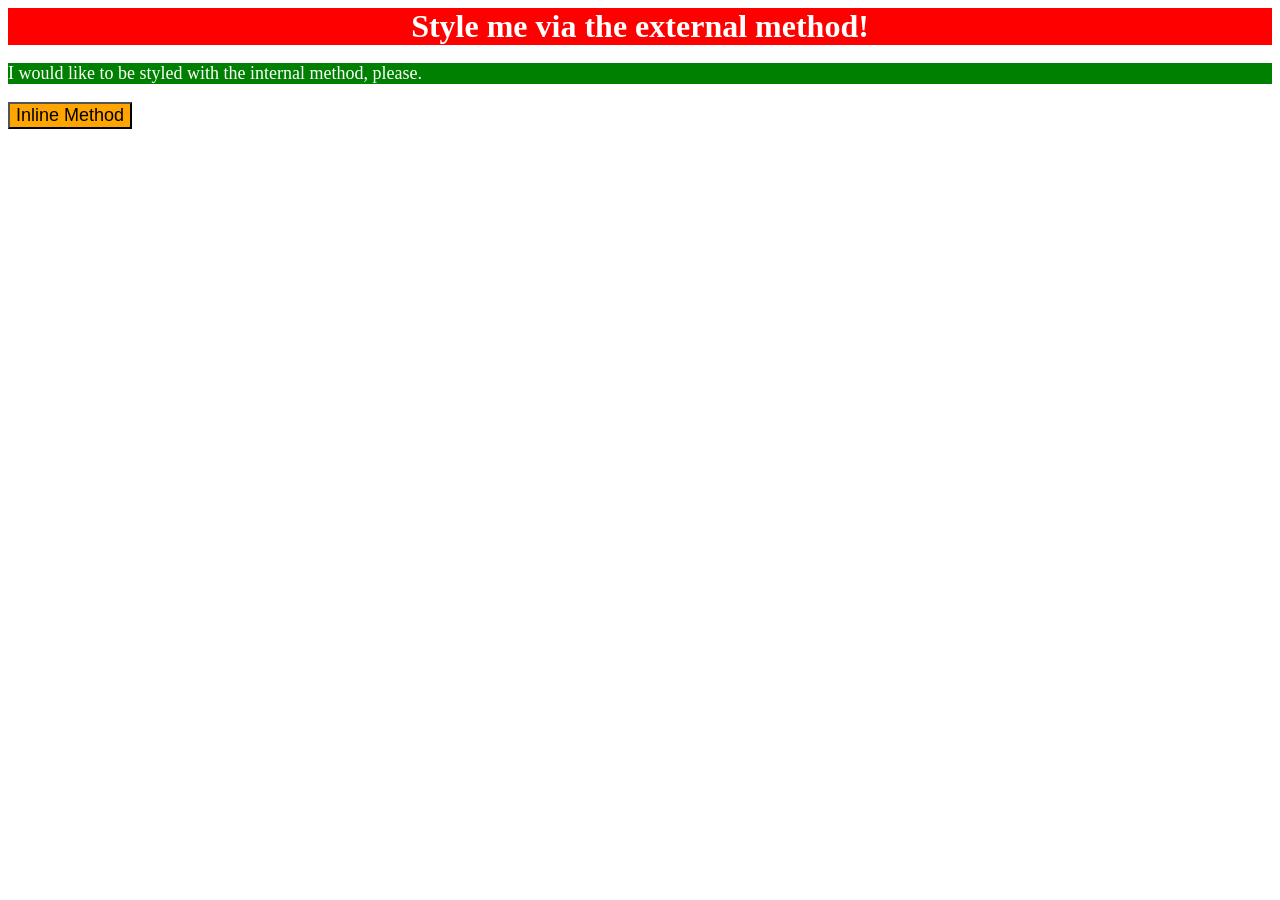
<file: foundations/intro-to-css/01-css-methods/index.html>
<!DOCTYPE html>
<html lang="en">
  <head>
    <meta charset="UTF-8">
    <meta http-equiv="X-UA-Compatible" content="IE=edge">
    <meta name="viewport" content="width=device-width, initial-scale=1.0">
    <title>Methods for Adding CSS</title>
    <link rel="stylesheet" href="styles.css"> 
    <style>
      p {
        background-color: green;
        color: white;
        font-size: 18px
      }
    </style>
  </head>
  <body>
    <div>Style me via the external method!</div>
    <p>I would like to be styled with the internal method, please.</p>
    <button style="background-color: orange; font-size: 18px;">Inline Method</button>
  </body>
</html>
</file>
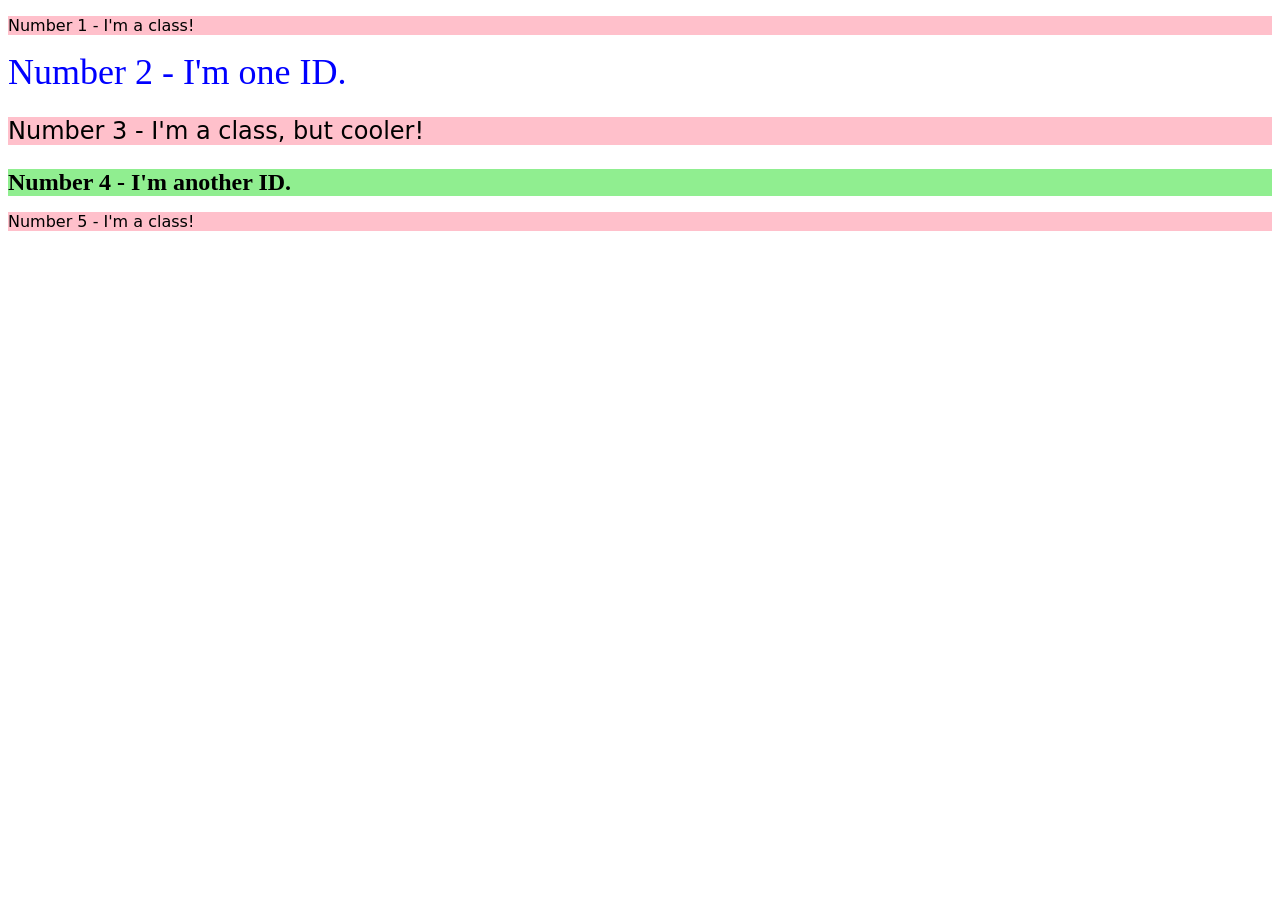
<file: foundations/intro-to-css/02-class-id-selectors/index.html>
<!DOCTYPE html>
<html lang="en">
  <head>
    <meta charset="UTF-8">
    <meta http-equiv="X-UA-Compatible" content="IE=edge">
    <meta name="viewport" content="width=device-width, initial-scale=1.0">
    <title>Class and ID Selectors</title>
    <link rel="stylesheet" href="style.css">
  </head>
  <body>
    <p class="odd">Number 1 - I'm a class!</p>
    <div id="two">Number 2 - I'm one ID.</div>
    <p class="odd adjust-font-size">Number 3 - I'm a class, but cooler!</p>
    <div id="four" class="adjust-font-size">Number 4 - I'm another ID.</div>
    <p class="odd">Number 5 - I'm a class!</p>
  </body>
</html>
</file>
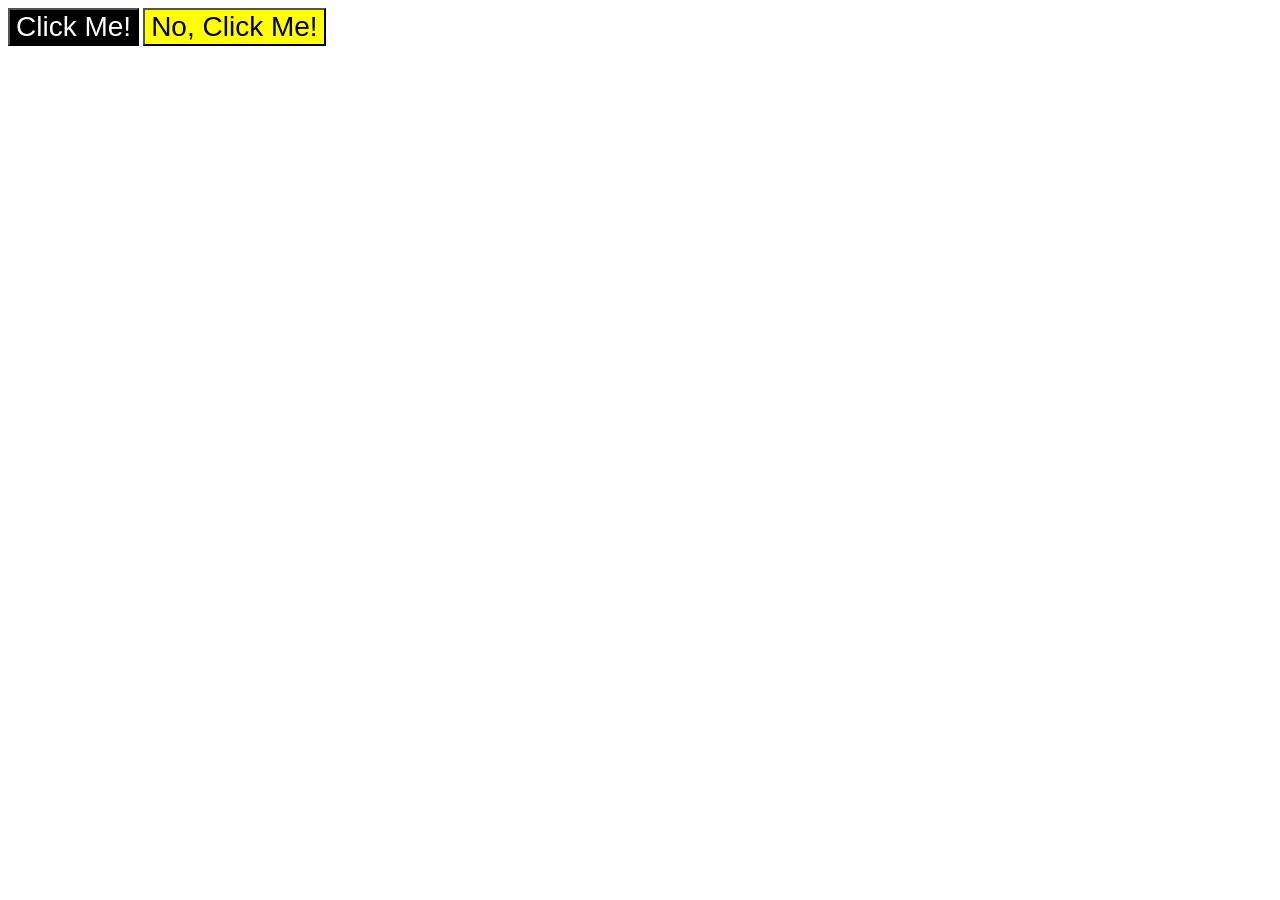
<file: foundations/intro-to-css/03-grouping-selectors/index.html>
<!DOCTYPE html>
<html lang="en">
  <head>
    <meta charset="UTF-8">
    <meta http-equiv="X-UA-Compatible" content="IE=edge">
    <meta name="viewport" content="width=device-width, initial-scale=1.0">
    <title>Grouping Selectors</title>
    <link rel="stylesheet" href="style.css">
  </head>
  <body>
    <button class="one">Click Me!</button>
    <button class="two">No, Click Me!</button>
  </body>
</html>
</file>
<file: foundations/intro-to-css/01-css-methods/styles.css>
div {
  background-color: red;
  color: white;
  font-size: 32px;
  text-align: center;
  font-weight: bold;
}
</file>
<file: foundations/intro-to-css/02-class-id-selectors/style.css>
/* Add CSS Styling */

.odd {
  background-color: pink;
  font-family: Verdana, 'DejaVu Sans', sans-serif;
}

.adjust-font-size {
  font-size: 24px
}

#two {
  color: blue;
  font-size: 36px;
}

#four {
  background-color: lightgreen;
  font-weight: bold;
}
</file>
<file: foundations/intro-to-css/03-grouping-selectors/style.css>
/* Add CSS Styling */

.one,
.two {
  font-size: 28px;
  font-family: Helvetica, 'Times New Roman', sans-serif;
}

.one {
  background-color: black;
  color: white;
}

.two {
  background-color: yellow;
}
</file>
